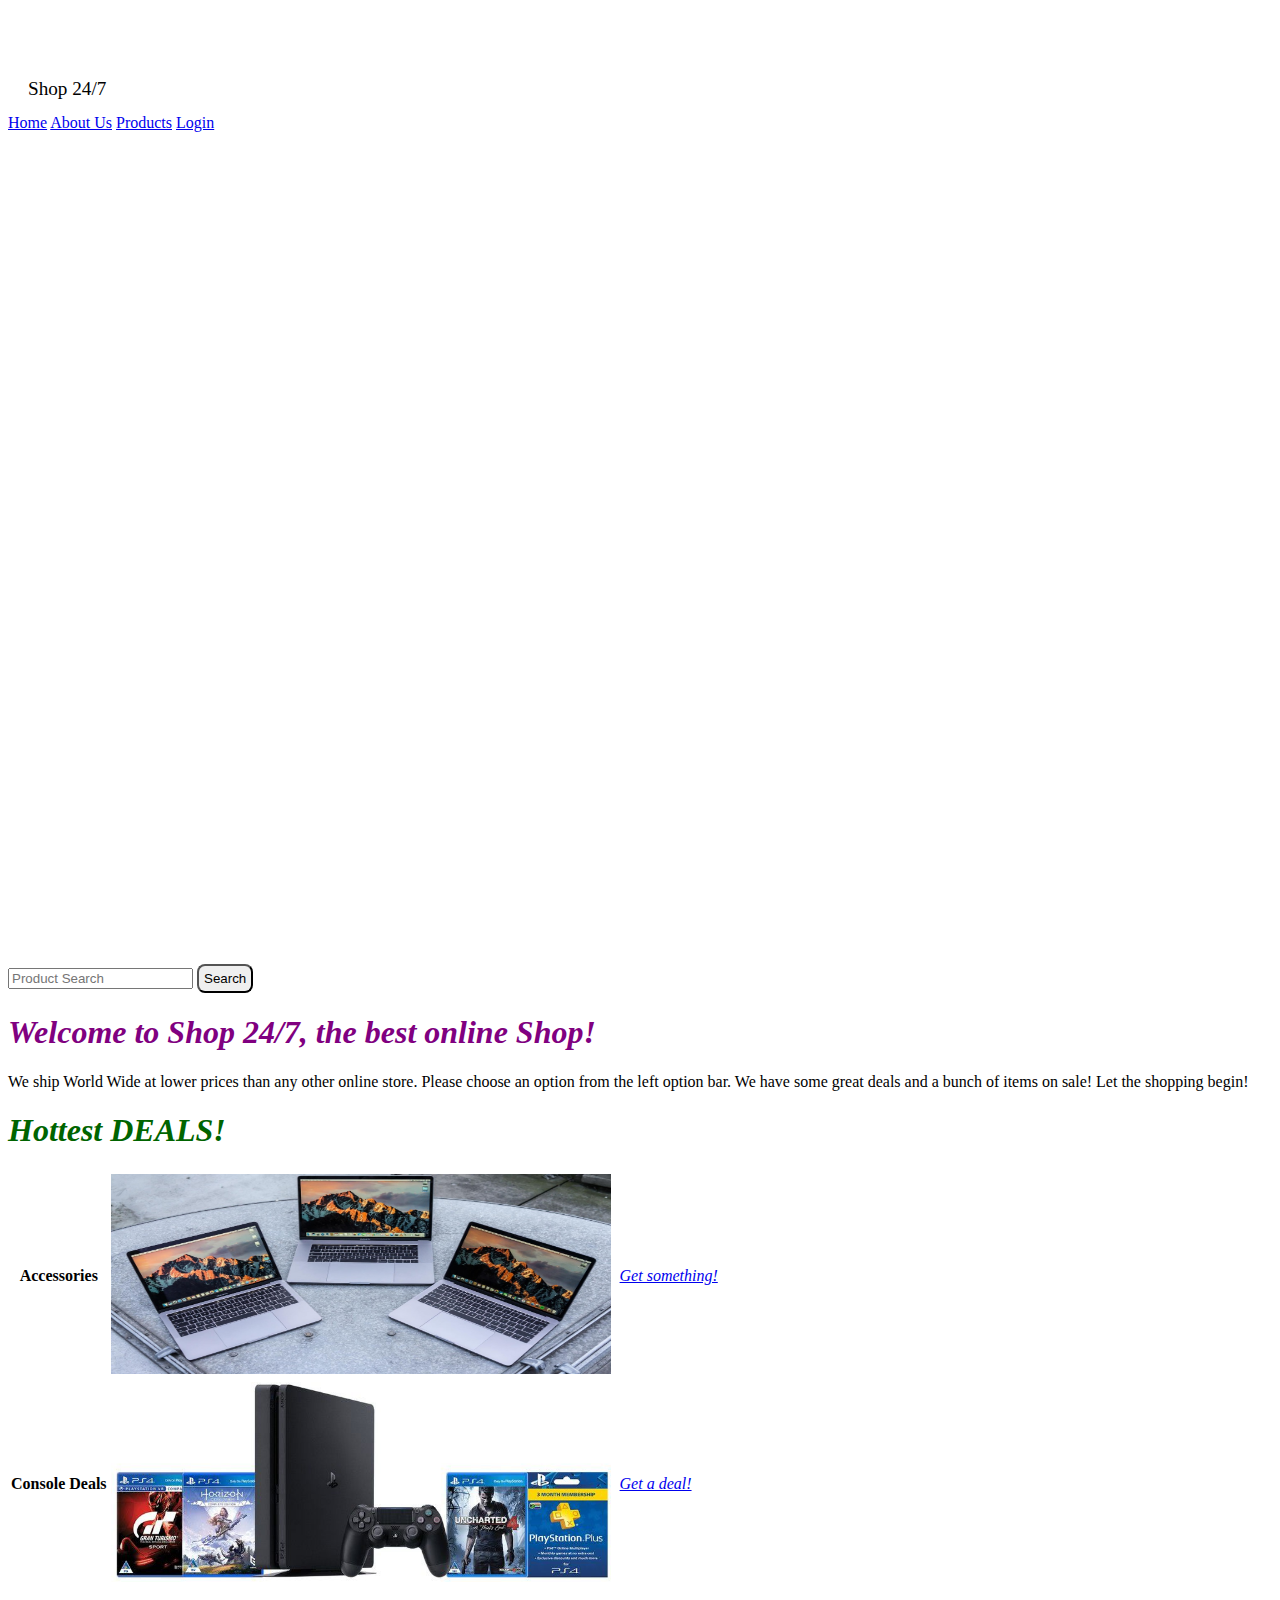
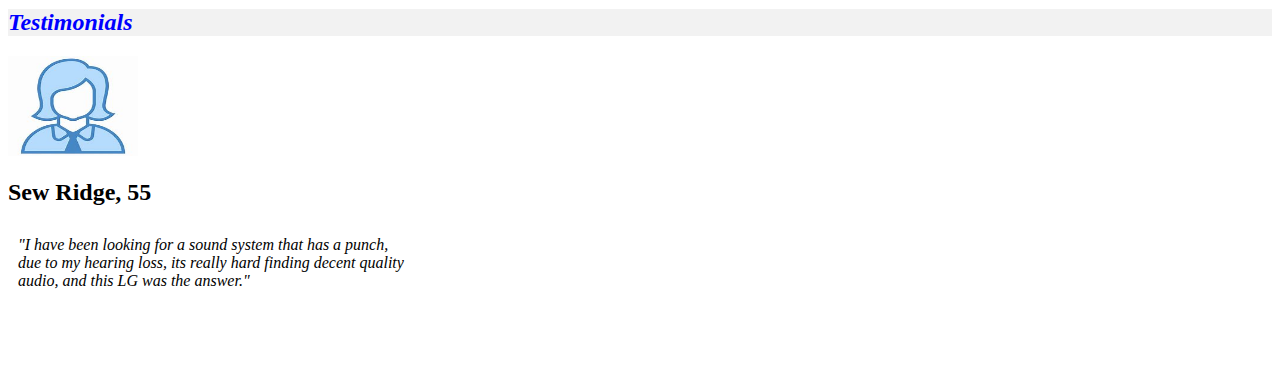
<file: pages/index.html>
<!DOCTYPE html>
<html lang="en">

<head>
    <meta charset="utf-8">
    <meta name="viewport" content="width=device-width, initial-scale=1, shrink-to-fit=no">
    <meta name="description" content="">
    <meta name="author" content="">
    <title>Shop - 24/7 Online</title>
    <!-- Bootstrap core CSS -->
    <link rel="stylesheet" href="https://stackpath.bootstrapcdn.com/bootstrap/4.1.3/css/bootstrap.min.css" integrity="sha384-MCw98/SFnGE8fJT3GXwEOngsV7Zt27NXFoaoApmYm81iuXoPkFOJwJ8ERdknLPMO" crossorigin="anonymous">
    <!-- Custom styles for this template -->
    <link href="../styles/sidebar.css" rel="stylesheet">
    <link href="../styles/styles.css" rel="stylesheet">
    <script src="https://ajax.googleapis.com/ajax/libs/jquery/1.12.4/jquery.min.js"> </script>
</head>

<body>
    <div class="d-flex" id="wrapper">
        <!-- Sidebar -->
        <div class="bg-light border-right" id="sidebar-wrapper">
            <div class="sidebar-heading">Shop 24/7</div>
            <div class="list-group list-group-flush">
                <a href="#" class="list-group-item list-group-item-action bg-light">Home</a>
                <a href="about.html" class="list-group-item list-group-item-action bg-light">About Us</a>
                <a href="products.html" class="list-group-item list-group-item-action bg-light">Products</a>
                <a href="login.html" class="list-group-item list-group-item-action bg-light">Login</a>
            </div>
        </div>
        <!-- /#sidebar-wrapper -->
        <!-- Page Content -->
        <div id="page-content-wrapper">
            <nav class="navbar navbar-expand-lg navbar-light bg-light border-top">
                <div class="container">
                    <section class="row">
                        <form class="form-inline">
                            <input class="form-control mr-sm-4" type="text" placeholder="Product Search" aria-label="Search">
                            <button class="btn btn-outline-success my-2 my-sm-0" type="submit">Search</button>
                        </form>
                    </section>
                </div>
            </nav>
            <div class="container-fluid">
                <h1 class="mt-4" style="color: purple; font-style: oblique;"><i>Welcome to Shop 24/7, the best online Shop!</i></h1>
                <p>We ship World Wide at lower prices than any other online store. Please choose an option from the left option bar. We have some great deals and a bunch of items on sale! Let the shopping begin!</p>
            </div>
            <div class="container">
                <h1 class="display-5" style="color: darkgreen; font-style: italic;">Hottest <em>DEALS!</em></h1>
                <section>
                    <!-- deals table -->
                    <table class="table table-hover ">
                        <thead>
                           
                        </thead>
                        <tbody>
                            <tr>
                                <th scope="row">Accessories</th>
                                <td><img src="../images/deals.jpg" alt="thumbnail example" class="img-thumbnail  mediumImage"></td>
                                <td><a href="#" class="btn btn-outline-info float-right"><i>Get something!</i></a></td>
                            </tr>
                            <tr>
                                <th scope="row">Console Deals</th>
                                <td><img src="../images/consoledeal.jpg" alt="Two classes at once example" class="img-fluid img-thumbnail mediumImage"></td>
                                <td><a href="#" class="btn btn-outline-info float-right"><i>Get a deal!</i></a></td>
                            </tr>
                        </tbody>
                    </table>
                </section>                
            </div>
            <div class="container rounded" style="background-color: #f2f2f2">
                <h2 style="color: blue; font-style: oblique;">Testimonials</h2>
                <section class="row justify-content-center">
                    <article class=" border border-info shadow rounded">                                        
                            <img src="../images/female.jpg" class="img-fluid mx-auto d-block mt-4 mb-2 img-thumbnail img-responsive" alt="ss" />
                            <h2 class="articleHeadings text-center">Sew Ridge, 55</h2>
                            <p><i>"I have been looking for a sound system that has a punch, due to my hearing loss, its really hard finding decent quality audio, and this LG was the answer."</i></p>                             
                    </article>                   
                </section>
            </div>
        </div>
        <!-- /#page-content-wrapper -->
    </div>   
</body>

</html>
</file>
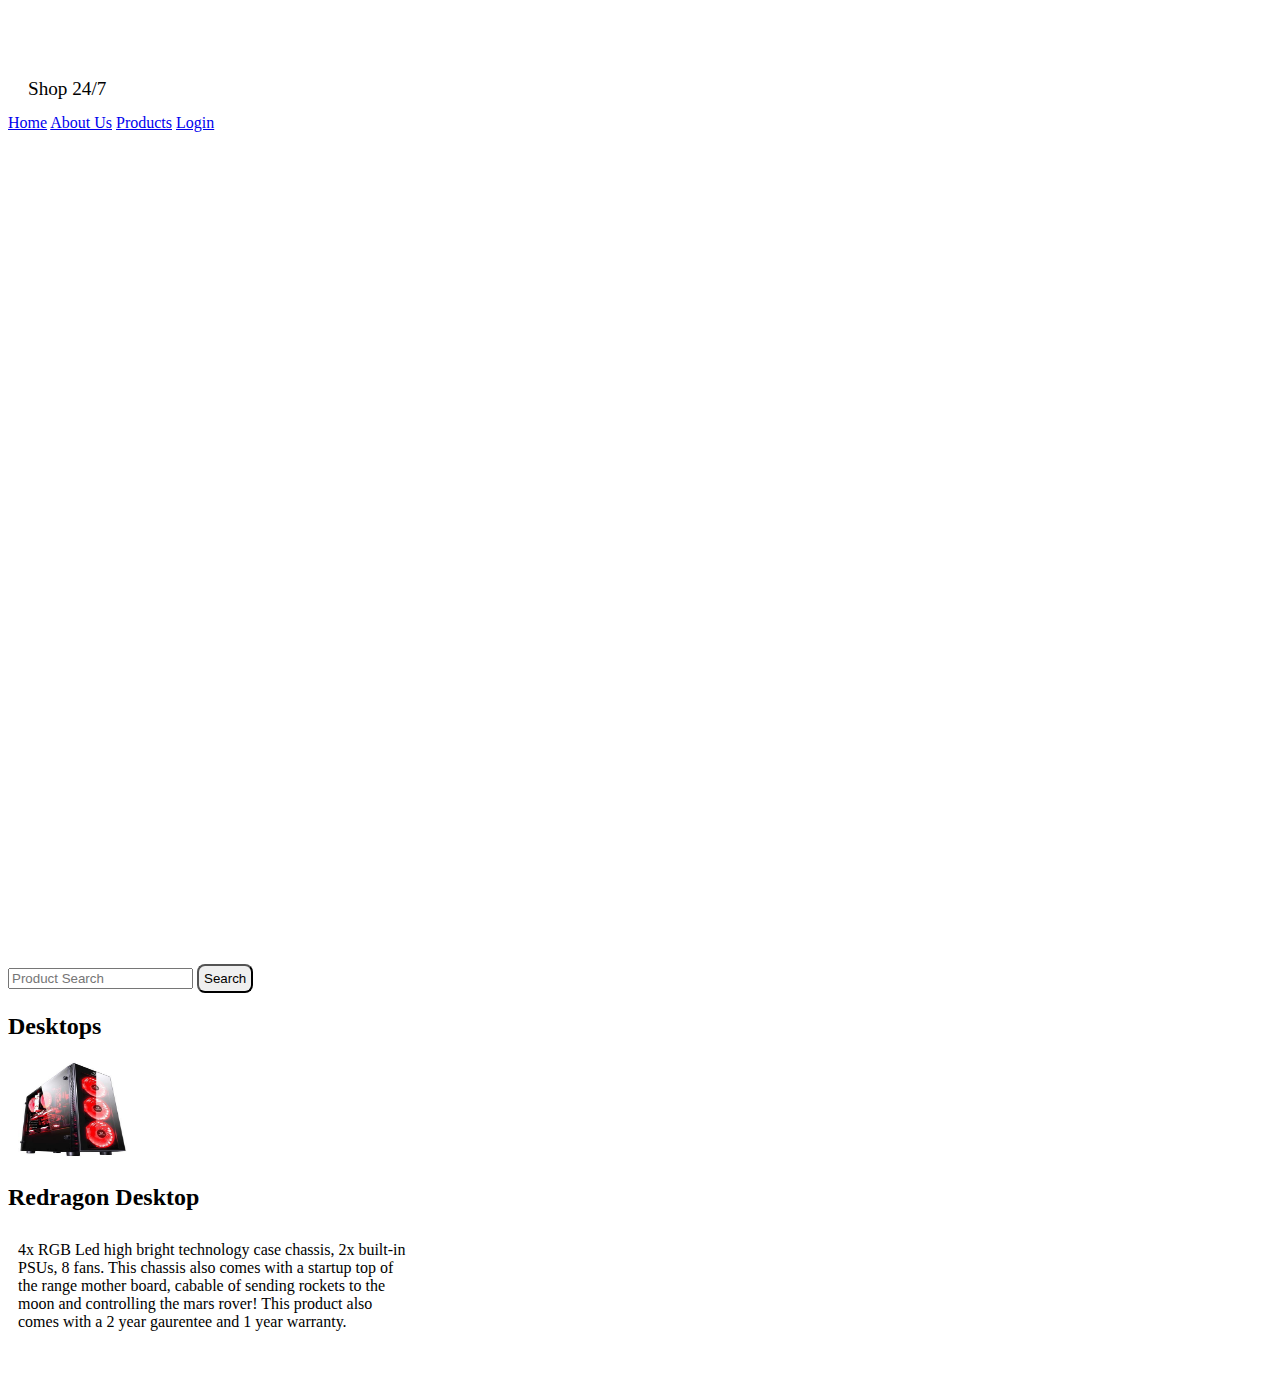
<file: pages/dt.html>
<!DOCTYPE html>
<html lang="en">

<head>
    <meta charset="utf-8">
    <meta name="viewport" content="width=device-width, initial-scale=1, shrink-to-fit=no">
    <meta name="description" content="">
    <meta name="author" content="">
    <title>Shop - 24/7 Online</title>
    <!-- Bootstrap core CSS -->
    <link rel="stylesheet" href="https://stackpath.bootstrapcdn.com/bootstrap/4.1.3/css/bootstrap.min.css" integrity="sha384-MCw98/SFnGE8fJT3GXwEOngsV7Zt27NXFoaoApmYm81iuXoPkFOJwJ8ERdknLPMO" crossorigin="anonymous">
    <script src="https://ajax.googleapis.com/ajax/libs/jquery/1.12.4/jquery.min.js"> </script>
    <!-- Custom styles for this template -->
    <link href="../styles/sidebar.css" rel="stylesheet">
    <link href="../styles/styles.css" rel="stylesheet">
</head>

<body>
    <div class="d-flex" id="wrapper">
        <!-- Sidebar -->
        <div class="bg-light border-right" id="sidebar-wrapper">
            <div class="sidebar-heading">Shop 24/7</div>
            <div class="list-group list-group-flush">
                <a href="landing.html" class="list-group-item list-group-item-action bg-light">Home</a>
                <a href="about.html" class="list-group-item list-group-item-action bg-light">About Us</a>
                <a href="products.html" class="list-group-item list-group-item-action bg-light">Products</a>
                <a href="login.html" class="list-group-item list-group-item-action bg-light">Login</a>
            </div>
        </div>
        <!-- /#sidebar-wrapper -->
        <!-- Page Content -->
        <div id="page-content-wrapper">
            <nav class="navbar navbar-expand-lg navbar-light bg-light border-top">
                <div class="container">
                    <section class="row">
                        <form class="form-inline">
                            <input class="form-control mr-sm-4" type="text" placeholder="Product Search" aria-label="Search">
                            <button class="btn btn-outline-success my-2 my-sm-0" type="submit">Search</button>
                        </form>
                    </section>
                </div>
            </nav>
            <div class="container rounded">
                <h2>Desktops</h2>
                 <div id="buttonGeneric" class="container">

                </div>  
                <section class="row">
                    <article class="col-sm pb-4 m-1 border border-info shadow rounded">                        
                            <img src="../images/desktop.jpg" class="img-fluid mx-auto d-block mt-4 mb-2 img-thumbnail img-responsive" alt="ss" />
                            <h2 class="articleHeadings text-center">Redragon Desktop</h2>
                            <p>4x RGB Led high bright technology case chassis, 2x built-in PSUs, 8 fans. This chassis also comes with a startup top of the range mother board, cabable of sending rockets to the moon and controlling the mars rover! This product also comes with a 2 year gaurentee and 1 year warranty.</p>                             
                    </article>                   
                </section>
            </div>
        </div>
        <!-- /#page-content-wrapper -->
    </div>
    <script type="text/javascript" src="../scripts/productDetail.js"></script>
    <script type="text/javascript" src="../scripts/cart.js"></script>
</body>

</html>
</file>
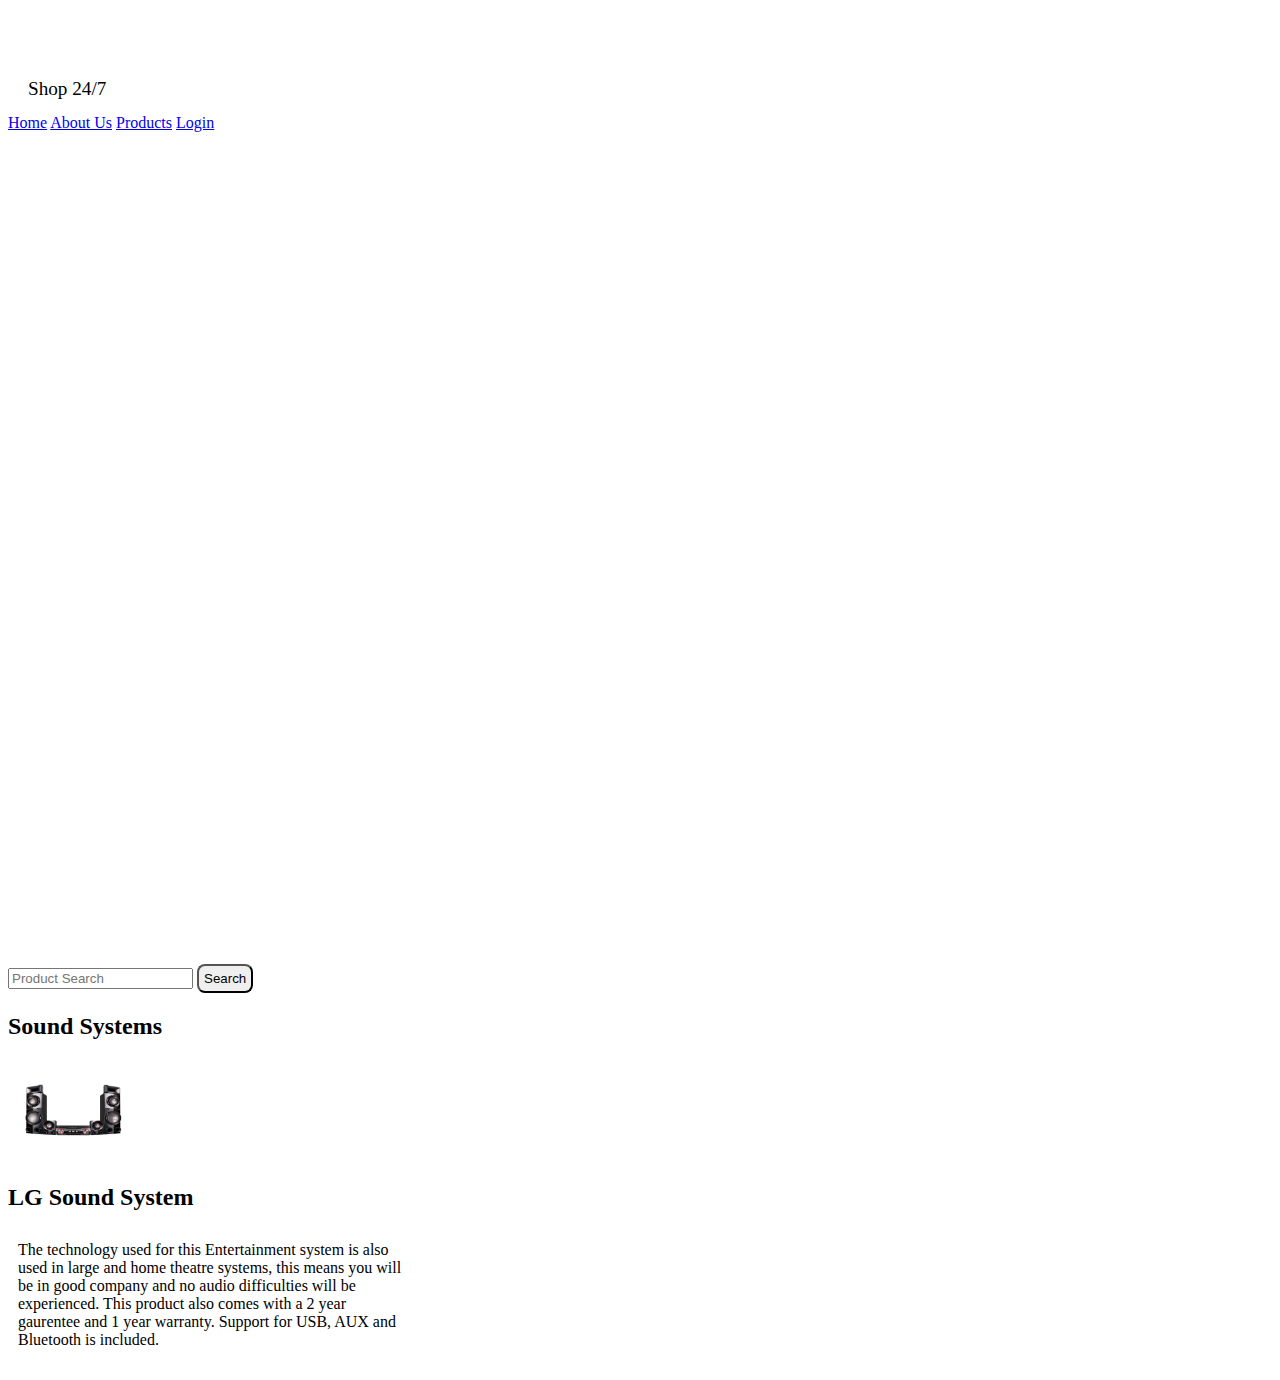
<file: pages/lg.html>
<!DOCTYPE html>
<html lang="en">

<head>
    <meta charset="utf-8">
    <meta name="viewport" content="width=device-width, initial-scale=1, shrink-to-fit=no">
    <meta name="description" content="">
    <meta name="author" content="">
    <title>Shop - 24/7 Online</title>
    <!-- Bootstrap core CSS -->
    <link rel="stylesheet" href="https://stackpath.bootstrapcdn.com/bootstrap/4.1.3/css/bootstrap.min.css" integrity="sha384-MCw98/SFnGE8fJT3GXwEOngsV7Zt27NXFoaoApmYm81iuXoPkFOJwJ8ERdknLPMO" crossorigin="anonymous">
    <script src="https://ajax.googleapis.com/ajax/libs/jquery/1.12.4/jquery.min.js"> </script>
    <!-- Custom styles for this template -->
    <link href="../styles/sidebar.css" rel="stylesheet">
    <link href="../styles/styles.css" rel="stylesheet">
</head>

<body>
    <div class="d-flex" id="wrapper">
        <!-- Sidebar -->
        <div class="bg-light border-right" id="sidebar-wrapper">
            <div class="sidebar-heading">Shop 24/7</div>
            <div class="list-group list-group-flush">
                <a href="landing.html" class="list-group-item list-group-item-action bg-light">Home</a>
                <a href="about.html" class="list-group-item list-group-item-action bg-light">About Us</a>
                <a href="products.html" class="list-group-item list-group-item-action bg-light">Products</a>
                <a href="login.html" class="list-group-item list-group-item-action bg-light">Login</a>
            </div>
        </div>
        <!-- /#sidebar-wrapper -->
        <!-- Page Content -->
        <div id="page-content-wrapper">
            <nav class="navbar navbar-expand-lg navbar-light bg-light border-top">
                <div class="container">
                    <section class="row">
                        <form class="form-inline">
                            <input class="form-control mr-sm-4" type="text" placeholder="Product Search" aria-label="Search">
                            <button class="btn btn-outline-success my-2 my-sm-0" type="submit">Search</button>
                        </form>
                    </section>
                </div>
            </nav>
            <div class="container rounded">
                <h2>Sound Systems</h2>
                 <div id="buttonGeneric" class="container">

                </div>  
                <section class="row">
                    <article class="col-sm pb-4 m-1 border border-info shadow rounded">                        
                            <img src="../images/soundsystem.jpg" class="img-fluid mx-auto d-block mt-4 mb-2 img-thumbnail img-responsive" alt="ss" />
                            <h2 class="articleHeadings text-center">LG Sound System</h2>
                            <p>The technology used for this Entertainment system is also used in large and home theatre systems, this means you will be in good company and no audio difficulties will be experienced. This product also comes with a 2 year gaurentee and 1 year warranty. Support for USB, AUX and Bluetooth is included.</p>                             
                    </article>                   
                </section>
            </div>
        </div>
        <!-- /#page-content-wrapper -->
    </div>
    <script type="text/javascript" src="../scripts/productDetail.js"></script>
    <script type="text/javascript" src="../scripts/cart.js"></script>
</body>

</html>
</file>
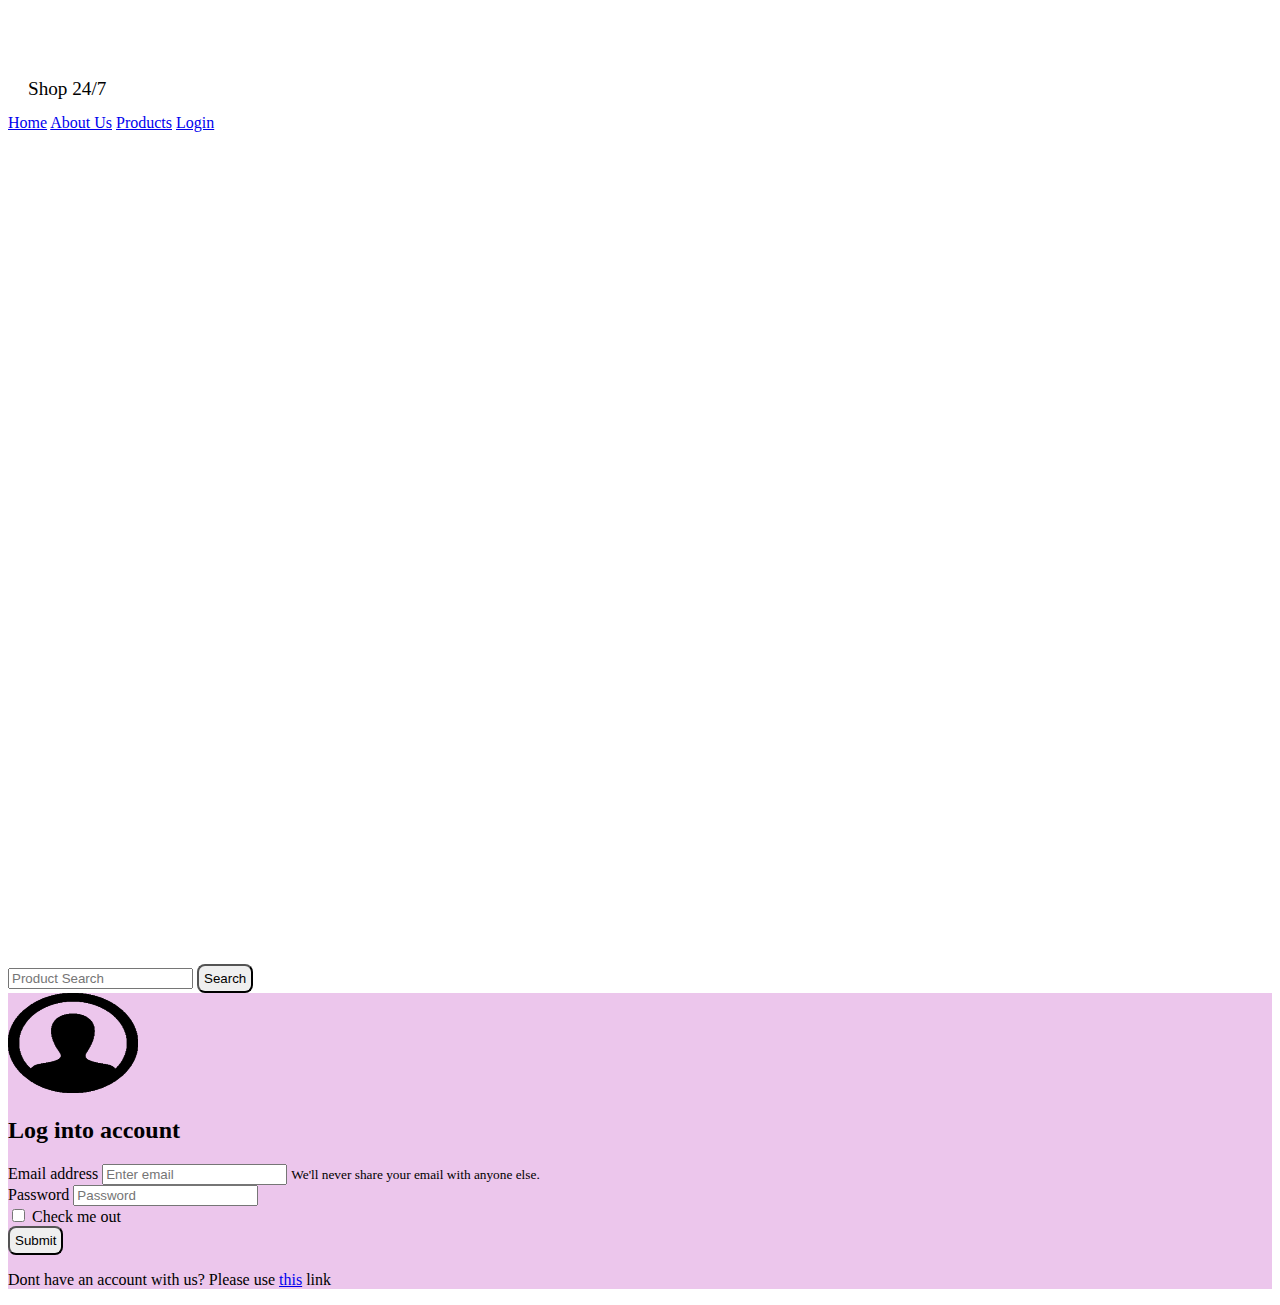
<file: pages/login.html>
<!DOCTYPE html>
<html lang="en">

<head>
    <meta charset="utf-8">
    <meta name="viewport" content="width=device-width, initial-scale=1, shrink-to-fit=no">
    <meta name="description" content="">
    <meta name="author" content="">
    <title>Shop - 24/7 Online</title>
    <!-- Bootstrap core CSS -->
    <link rel="stylesheet" href="https://stackpath.bootstrapcdn.com/bootstrap/4.1.3/css/bootstrap.min.css" integrity="sha384-MCw98/SFnGE8fJT3GXwEOngsV7Zt27NXFoaoApmYm81iuXoPkFOJwJ8ERdknLPMO" crossorigin="anonymous">
    <!-- Custom styles for this template -->
    <link href="../styles/sidebar.css" rel="stylesheet">
    <link href="../styles/styles.css" rel="stylesheet">
</head>

<body>
    <div class="d-flex" id="wrapper">
        <!-- Sidebar -->
        <div class="bg-light border-right" id="sidebar-wrapper">
            <div class="sidebar-heading">Shop 24/7</div>
            <div class="list-group list-group-flush">
                <a href="landing.html" class="list-group-item list-group-item-action bg-light">Home</a>
                <a href="about.html" class="list-group-item list-group-item-action bg-light">About Us</a>
                <a href="products.html" class="list-group-item list-group-item-action bg-light">Products</a>
                <a href="#" class="list-group-item list-group-item-action bg-light">Login</a>
            </div>
        </div>
        <!-- /#sidebar-wrapper -->
        <!-- Page Content -->
        <div id="page-content-wrapper">
            <nav class="navbar navbar-expand-lg navbar-light bg-light border-top">
                <div class="container">
                    <section class="row">
                        <form class="form-inline">
                            <input class="form-control mr-sm-4" type="text" placeholder="Product Search" aria-label="Search">
                            <button class="btn btn-outline-success my-2 my-sm-0" type="submit">Search</button>
                        </form>
                    </section>
                </div>
            </nav>
            <div class="container col-md-10 m-1 float border border-info shadow rounded" style="background-color: #ecc6ec">
                <section class="column">
                    <img src="../images/login.png" class="img-fluid mx-auto d-block mt-4 mb-2" alt="about" />
                    <form>
                        <h2>Log into account</h2>
                        <div class="form-group">
                            <label for="accInputEmail">Email address</label>
                            <input type="email" class="form-control shadow" id="accInputEmail" aria-describedby="emailHelp" placeholder="Enter email">
                            <small id="emailHelp" class="form-text text-muted">We'll never share your email with anyone else.</small>
                        </div>
                        <div class="form-group">
                            <label for="accInputPassword">Password</label>
                            <input type="password" class="form-control shadow" id="accInputPassword" placeholder="Password">
                        </div>
                        <div class="form-group form-check">
                            <input type="checkbox" class="form-check-input" id="accCheck">
                            <label class="form-check-label" for="accCheck">Check me out</label>
                        </div>
                        <button type="submit" class="btn btn-primary">Submit</button>
                        <p>Dont have an account with us? Please use <a href="register.html">this</a> link</p>
                    </form>
                </section>
            </div>            
        </div>
        <!-- /#page-content-wrapper -->
    </div>
</body>

</html>
</file>
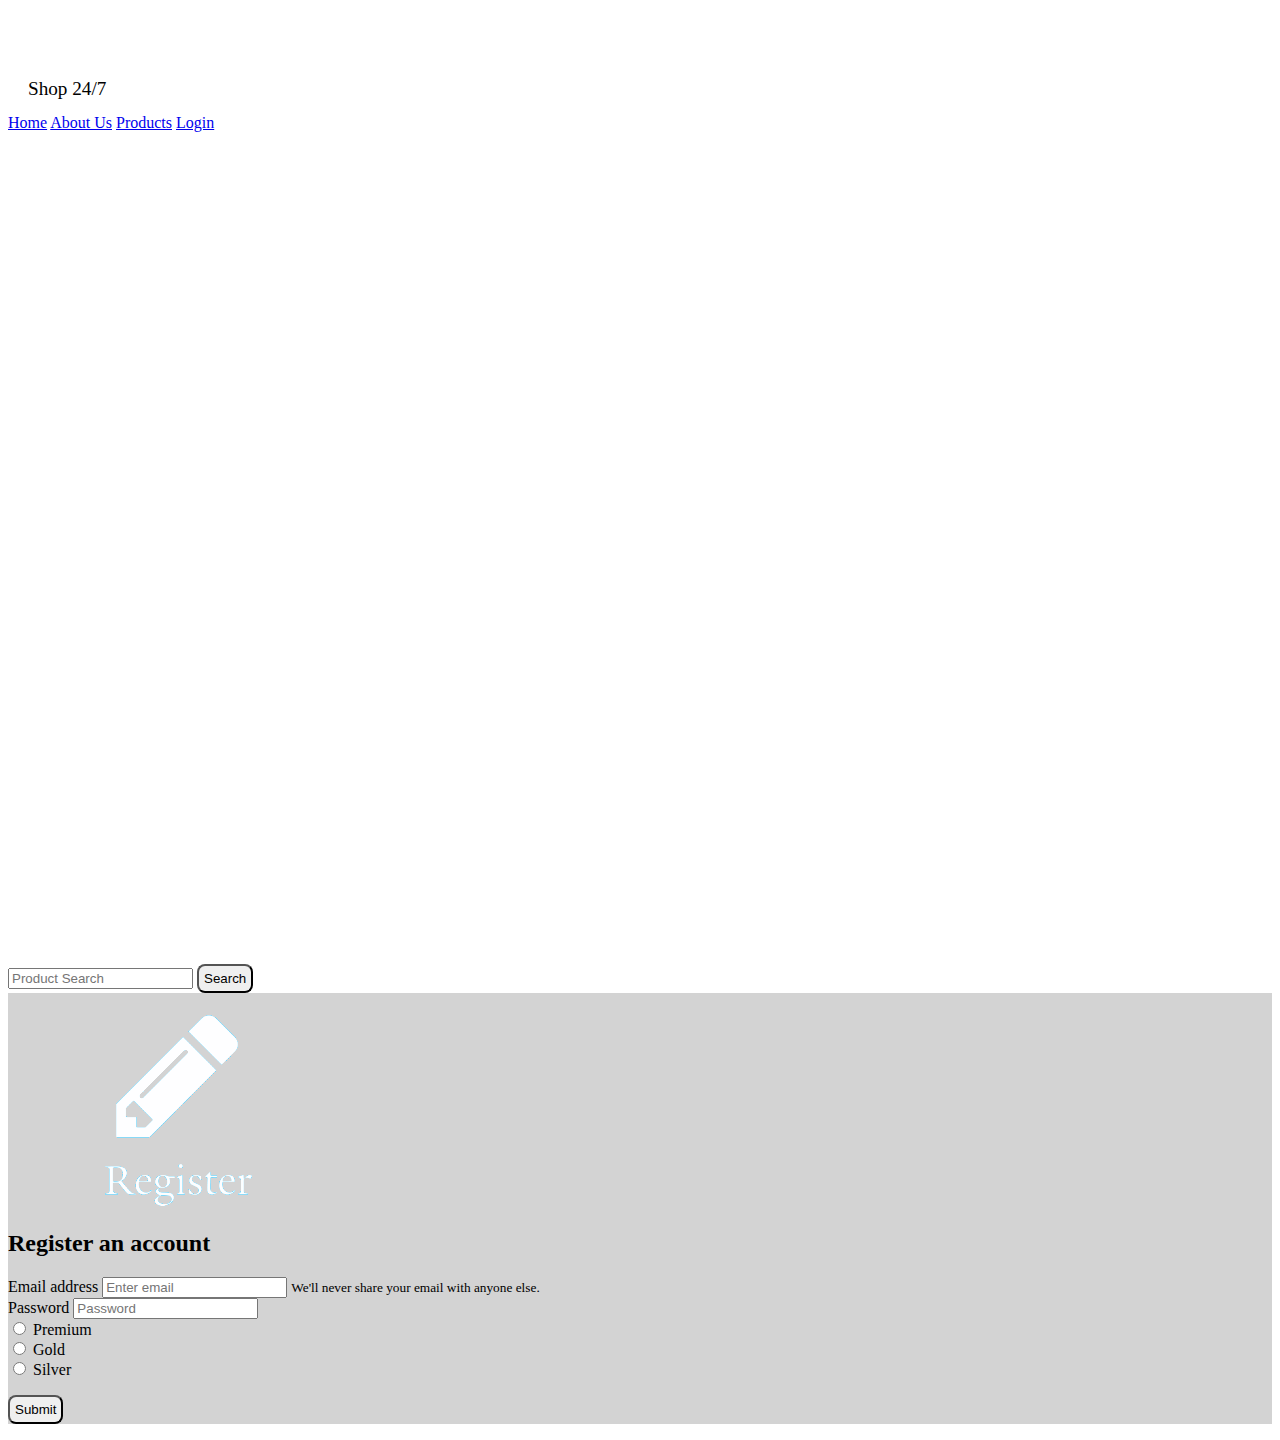
<file: pages/register.html>
<!DOCTYPE html>
<html lang="en">

<head>
    <meta charset="utf-8">
    <meta name="viewport" content="width=device-width, initial-scale=1, shrink-to-fit=no">
    <meta name="description" content="">
    <meta name="author" content="">
    <title>Shop - 24/7 Online</title>
    <!-- Bootstrap core CSS -->
    <link rel="stylesheet" href="https://stackpath.bootstrapcdn.com/bootstrap/4.1.3/css/bootstrap.min.css" integrity="sha384-MCw98/SFnGE8fJT3GXwEOngsV7Zt27NXFoaoApmYm81iuXoPkFOJwJ8ERdknLPMO" crossorigin="anonymous">
    <!-- Custom styles for this template -->
    <link href="../styles/sidebar.css" rel="stylesheet">
    <link href="../styles/styles.css" rel="stylesheet">
</head>

<body>
    <div class="d-flex" id="wrapper">
        <!-- Sidebar -->
        <div class="bg-light border-right" id="sidebar-wrapper">
            <div class="sidebar-heading">Shop 24/7</div>
            <div class="list-group list-group-flush">
                <a href="landing.html" class="list-group-item list-group-item-action bg-light">Home</a>
                <a href="about.html" class="list-group-item list-group-item-action bg-light">About Us</a>
                <a href="products.html" class="list-group-item list-group-item-action bg-light">Products</a>
                <a href="login.html" class="list-group-item list-group-item-action bg-light">Login</a>
            </div>
        </div>
        <!-- /#sidebar-wrapper -->
        <!-- Page Content -->
        <div id="page-content-wrapper">
            <nav class="navbar navbar-expand-lg navbar-light bg-light border-top">
                <div class="container">
                    <section class="row">
                        <form class="form-inline">
                            <input class="form-control mr-sm-4" type="text" placeholder="Product Search" aria-label="Search">
                            <button class="btn btn-outline-success my-2 my-sm-0" type="submit">Search</button>
                        </form>
                    </section>
                </div>
            </nav>            
            <div class="container col-md-10 m-1 float border border-info shadow rounded back-gray">
                <section class="column">
                    <img src="../images/register.png" class="image-fluid mx-auto d-block mt-2 mb-2 border-top" alt="register" />
                    <form>
                        <h2>Register an account</h2>
                        <div class="form-group">
                            <label for="regInputEmail">Email address</label>
                            <input type="email" class="form-control shadow" id="regInputEmail" aria-describedby="emailHelp" placeholder="Enter email">
                            <small id="emailHelp" class="form-text text-muted">We'll never share your email with anyone else.</small>
                        </div>
                        <div class="form-group">
                            <label for="regInputPassword">Password</label>
                            <input type="password" class="form-control shadow" id="regInputPassword" placeholder="Password">
                        </div>
                        <!-- Default inline 1-->
                        <div class="custom-control custom-radio custom-control-inline">
                            <input type="radio" class="custom-control-input" id="defaultInline1" name="inlineDefaultRadiosExample">
                            <label class="custom-control-label" for="defaultInline1">Premium</label>
                        </div>
                        <!-- Default inline 2-->
                        <div class="custom-control custom-radio custom-control-inline">
                            <input type="radio" class="custom-control-input" id="defaultInline2" name="inlineDefaultRadiosExample">
                            <label class="custom-control-label" for="defaultInline2">Gold</label>
                        </div>
                        <!-- Default inline 3-->
                        <div class="custom-control custom-radio custom-control-inline">
                            <input type="radio" class="custom-control-input" id="defaultInline3" name="inlineDefaultRadiosExample">
                            <label class="custom-control-label" for="defaultInline3">Silver</label>
                        </div>
                        <p></p>
                        <button type="submit" class="btn btn-primary">Submit</button>
                        <p></p>

                    </form>
                </section>
            </div>
        </div>
        <!-- /#page-content-wrapper -->
    </div>
</body>

</html>
</file>
<file: styles/styles.css>
/* Move down content because we have a fixed navbar that is 3.5rem tall */
body {
  padding-top: 3.5rem;
}

.listLinks {
    list-style-type: none;
    text-align: center;
    font-family: cursive;
    padding: 0;
}


.listLinks a:hover {
    color: white;
}

.listLinks li {
    display: inline;
    padding: 10px;
}

/* Custom styles applied to articles. */
article {
    float: left;
    width: 32.4%;
    height: 320px;    
    display: inline-block;
}

article p {
    /*text-align: justify;*/
    padding: 10px;
}

/* Notice that this class is not applied because we've chosen to use the Bootstrap button style rather. */
.moreButton {
    padding: 10px;
    float: right;
    border: 3px solid black;
    border-radius: 8px;
    background: black;
}


footer {
    text-align: center;
    clear: both;
}

/* If you want to modify some of the Bootstrap styles, you can refer to the class names as shown by the CSS rules below: */

.img-fluid {
    width: 130px;
    height: 100px;
}

.img-fluid:hover {
    opacity: 0.5;

}

/* Change the look of the Bootstrap button style. */
.btn {
    padding: 5px;         
    border-radius: 8px;    
}

.mediumImage {
    width: 500px;
    height: 200px;
}

.wrapper {
    display: flex;
    width: 100%;
}

#sidebar {
    width: 250px;
    position: fixed;
    top: 0;
    left: 0;
    height: 100vh;
    z-index: 999;
    background: #7386D5;
    color: #fff;
    transition: all 0.3s;
} 

.artlink {    
    color: black;    
}

.artlink:hover {
    text-decoration: none;
    color: orangered;
}

.back-gray {
    background-color: lightgray;
}

.list {
    background-color: darkgray;
}
</file>
<file: styles/sidebar.css>
/*!
 * Start Bootstrap - Simple Sidebar (https://startbootstrap.com/template-overviews/simple-sidebar)
 * Copyright 2013-2019 Start Bootstrap
 * Licensed under MIT (https://github.com/BlackrockDigital/startbootstrap-simple-sidebar/blob/master/LICENSE)
 */
body {
  overflow-x: hidden;
}

#sidebar-wrapper {
  min-height: 100vh;
  margin-left: -15rem;
  -webkit-transition: margin .25s ease-out;
  -moz-transition: margin .25s ease-out;
  -o-transition: margin .25s ease-out;
  transition: margin .25s ease-out;
}

#sidebar-wrapper .sidebar-heading {
  padding: 0.875rem 1.25rem;
  font-size: 1.2rem;
}

#sidebar-wrapper .list-group {
  width: 15rem;
}

#page-content-wrapper {
  min-width: 100vw;
}

#wrapper.toggled #sidebar-wrapper {
  margin-left: 0;
}

@media (min-width: 768px) {
  #sidebar-wrapper {
    margin-left: 0;
  }

  #page-content-wrapper {
    min-width: 0;
    width: 100%;
  }

  #wrapper.toggled #sidebar-wrapper {
    margin-left: -15rem;
  }
}
</file>
